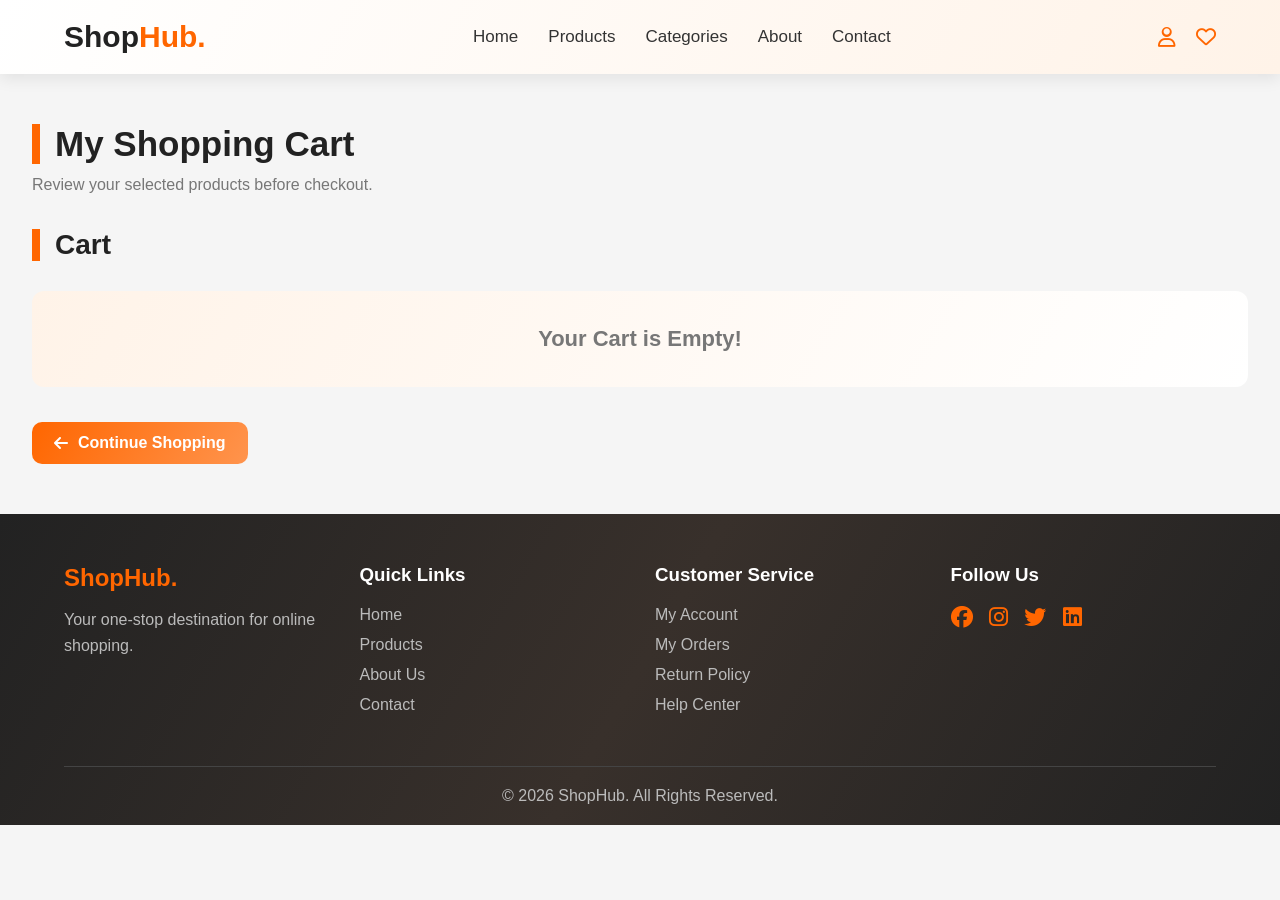
<file: cart.html>
<!DOCTYPE html>
<html lang="en">

<head>
    <meta charset="UTF-8">
    <meta name="viewport" content="width=device-width, initial-scale=1.0">

    <title>ShopHub - My Cart</title>

    <!-- CSS -->
    <link rel="stylesheet" href="style.css">

    <!-- Font Awesome -->
    <link rel="stylesheet" href="https://cdnjs.cloudflare.com/ajax/libs/font-awesome/6.7.2/css/all.min.css">
</head>

<body>

    <!-- Navbar -->
    <header class="navbar">

        <div class="logo">
            <h2>Shop<span>Hub.</span></h2>
        </div>

        <nav>
            <a href="index.html">Home</a>
            <a href="index.html">Products</a>
            <a href="#">Categories</a>
            <a href="#">About</a>
            <a href="#">Contact</a>
        </nav>

        <div class="nav-icons">
            <i class="fa-regular fa-user"></i>
            <i class="fa-regular fa-heart"></i>
        </div>

    </header>


    <!-- Cart Section -->
    <section class="cart-section">

        <div class="cart-heading">

            <h1>My Shopping Cart</h1>

            <p>Review your selected products before checkout.</p>

        </div>

        <div class="wrapper">

            <!-- Cart Products Will Display Here Using JavaScript -->

        </div>

        <div class="continue-shopping">

            <a href="index.html">
                <i class="fa-solid fa-arrow-left"></i>
                Continue Shopping
            </a>

        </div>

    </section>

    <!-- Footer -->
    <footer class="footer">

        <div class="footer-content">

            <div>
                <h2>ShopHub.</h2>

                <p>Your one-stop destination for online shopping.</p>
            </div>

            <div>
                <h3>Quick Links</h3>

                <a href="index.html">Home</a>
                <a href="index.html">Products</a>
                <a href="#">About Us</a>
                <a href="#">Contact</a>
            </div>

            <div>
                <h3>Customer Service</h3>

                <a href="#">My Account</a>
                <a href="#">My Orders</a>
                <a href="#">Return Policy</a>
                <a href="#">Help Center</a>
            </div>

            <div>
                <h3>Follow Us</h3>

                <i class="fa-brands fa-facebook"></i>
                <i class="fa-brands fa-instagram"></i>
                <i class="fa-brands fa-twitter"></i>
                <i class="fa-brands fa-linkedin"></i>
            </div>

        </div>

        <div class="footer-bottom">

            <p>© 2026 ShopHub. All Rights Reserved.</p>

        </div>

    </footer>


    <!-- JavaScript -->
    <script>

        const cartProduct = JSON.parse(localStorage.getItem("cartitems")) || [];

        const Products = JSON.parse(localStorage.getItem("filterData")) || {};

        var filterproducts = [];


        for (const key in Products) {

            let temp;

            temp = Products[key].filter((element) => {
                return cartProduct.includes(element.model);
            });

            filterproducts.push(...temp);

        }


        let section = document.createElement('section');

        let main = document.createElement('main');

        let h2 = document.createElement('h2');

        h2.append("Cart");

        section.appendChild(h2);


        if (filterproducts.length == 0) {

            let emptyCart = document.createElement('h3');

            emptyCart.append("Your Cart is Empty!");

            section.appendChild(emptyCart);

        }


        for (const element of filterproducts) {

            let div = document.createElement('div');

            let h3 = document.createElement('h3');

            let img = document.createElement('img');

            let h4 = document.createElement('h4');

            let h5 = document.createElement('h5');

            let p = document.createElement('p');

            let button = document.createElement('button');


            h3.append(element.company);

            h4.append(element.model);

            h5.append("₹ " + element.price);

            p.append(element.description);

            img.src = element.image;

            button.append("Remove");

            button.classList.add("remove");


            div.appendChild(h3);

            div.appendChild(img);

            div.appendChild(h4);

            div.appendChild(h5);

            div.appendChild(p);

            div.appendChild(button);


            main.appendChild(div);

        }


        section.appendChild(main);

        document.querySelector('.wrapper').appendChild(section);


        document.body.addEventListener("click", function (e) {

            if (e.target.tagName == "BUTTON") {

                let temp;

                temp = cartProduct.filter((element) => {
                    return element != e.target.parentElement.children[2].innerText;
                });

                localStorage.setItem("cartitems", JSON.stringify(temp));

                location.href = "cart.html";

                if (temp.length == 0) {
                    location.href = "index.html";
                }

            }

        });

    </script>

</body>

</html>
</file>
<file: style.css>
/* ========================================
   UNIVERSAL CSS
======================================== */

* {
    margin: 0;
    padding: 0;
    box-sizing: border-box;
    font-family: 'Gill Sans', 'Gill Sans MT', Calibri, sans-serif;
}

body {
    background: #f5f5f5;
    color: #222;
    overflow-x: hidden;
}

button,
input {
    font-family: inherit;
}


/* ========================================
   NAVBAR
======================================== */

.navbar {
    width: 100%;
    padding: 20px 5%;
    display: flex;
    justify-content: space-between;
    align-items: center;
    background: linear-gradient(120deg, #ffffff, #fff3e8);
    box-shadow: 0 5px 15px rgba(0, 0, 0, 0.08);
    position: relative;
    z-index: 10;
}

.logo h2 {
    font-size: 30px;
    color: #222;
}

.logo span {
    color: #ff6600;
}

.navbar nav {
    display: flex;
    align-items: center;
    gap: 30px;
}

.navbar nav a {
    text-decoration: none;
    color: #333;
    font-size: 17px;
    transition: 0.3s;
}

.navbar nav a:hover {
    color: #ff6600;
}

.nav-icons {
    display: flex;
    align-items: center;
    gap: 20px;
}

.nav-icons i {
    font-size: 20px;
    color: #ff6600;
    cursor: pointer;
    transition: 0.3s;
}

.nav-icons i:hover {
    transform: translateY(-4px);
}


/* ========================================
   SEARCH SECTION
======================================== */

.search-section {
    width: 90%;
    margin: 40px auto;
    display: flex;
    justify-content: space-between;
    align-items: center;
    gap: 20px;
}

.search-box {
    width: 500px;
    height: 50px;
    display: flex;
    align-items: center;
    background: #fff;
    border: 2px solid #eee;
    border-radius: 50px;
    padding: 0 20px;
    box-shadow: 0 5px 15px rgba(0, 0, 0, 0.06);
    transition: 0.3s;
}

.search-box:focus-within {
    border-color: #ff6600;
    box-shadow: 0 5px 18px rgba(255, 102, 0, 0.15);
}

.search-box i {
    font-size: 18px;
    color: #777;
    margin-right: 15px;
}

.search-box input {
    width: 100%;
    border: none;
    outline: none;
    background: transparent;
    font-size: 16px;
    color: #333;
}

.right-box {
    display: flex;
    align-items: center;
    gap: 20px;
}

.sort-box input {
    width: 220px;
    height: 50px;
    padding: 10px 15px;
    border: 1px solid #ddd;
    border-radius: 10px;
    outline: none;
    background: #fff;
    font-size: 15px;
    box-shadow: 0 5px 15px rgba(0, 0, 0, 0.06);
    transition: 0.3s;
}

.sort-box input:focus {
    border-color: #ff6600;
}


/* ========================================
   CART ICON
======================================== */

.cart-box {
    width: 50px;
    height: 50px;
    background: linear-gradient(135deg, #fff3e8, #ffffff);
    border-radius: 50%;
    display: flex;
    justify-content: center;
    align-items: center;
    position: relative;
    cursor: pointer;
    box-shadow: 0 5px 15px rgba(0, 0, 0, 0.06);
    transition: 0.3s;
}

.cart-box:hover {
    transform: translateY(-4px);
}

.cart-box i {
    font-size: 22px;
    color: #ff6600;
}

.cart-count {
    position: absolute;
    top: -5px;
    right: -5px;
    width: 20px;
    height: 20px;
    background: linear-gradient(135deg, #ff6600, #e65c00);
    color: #fff;
    border-radius: 50%;
    display: flex;
    justify-content: center;
    align-items: center;
    font-size: 12px;
    border: 2px solid #fff;
}


/* ========================================
   HOME PAGE - PRODUCTS SECTION
======================================== */

.products-section {
    width: 95%;
    margin: 50px auto;
}

.wrapper {
    width: 100%;
    margin: 30px auto;
}

.wrapper > section {
    margin-bottom: 60px;
}

.wrapper > section h2 {
    font-size: 30px;
    color: #222;
    border-left: 8px solid #ff6600;
    padding-left: 15px;
    margin-bottom: 30px;
}


/* ========================================
   HOME PAGE - PRODUCT GRID
======================================== */

.wrapper > section main {
    display: grid;
    grid-template-columns: repeat(5, minmax(0, 1fr));
    gap: 25px;
}


/* ========================================
   HOME PAGE - PRODUCT CARDS
======================================== */

.wrapper > section main div {
    background: #fff;
    border-radius: 15px;
    overflow: hidden;
    box-shadow: 0 8px 20px rgba(0, 0, 0, 0.08);
    display: flex;
    flex-direction: column;
    min-width: 0;
    height: 440px;
    transition: 0.3s;
}

.wrapper > section main div:hover {
    transform: translateY(-7px);
    box-shadow: 0 12px 25px rgba(255, 102, 0, 0.15);
}

.wrapper > section main div img {
    background: linear-gradient(135deg, #fff7f0, #ffffff);
    width: 100%;
    height: 220px;
    object-fit: contain;
    object-position: center;
    padding: 20px;
}

.wrapper > section main div h3 {
    font-size: 17px;
    color: #888;
    font-weight: normal;
    margin: 15px 18px 5px;
}

.wrapper > section main div h4 {
    font-size: 18px;
    color: #222;
    font-weight: bold;
    margin: 0 18px;
}

.wrapper > section main div h5 {
    font-size: 18px;
    color: #ff6600;
    margin: 15px 18px 10px;
}

.wrapper > section main div p {
    margin: 0 18px 20px;
    color: #646363;
    font-size: 14px;
    line-height: 1.6;
    flex-grow: 1;
    overflow: hidden;
}


/* ========================================
   PRODUCT BUTTON
======================================== */

button {
    margin: 0 18px 18px;
    padding: 11px;
    border: none;
    border-radius: 10px;
    background: linear-gradient(120deg, #ff6600, #ff944d);
    color: #fff;
    font-size: 16px;
    font-weight: 600;
    cursor: pointer;
    transition: 0.3s;
}

button:hover {
    background: linear-gradient(120deg, #e65c00, #ff6600);
    transform: translateY(-3px);
}


/* ========================================
   CART PAGE
======================================== */

.cart-section {
    width: 95%;
    margin: 50px auto;
}

.cart-heading {
    margin-bottom: 35px;
}

.cart-heading h1 {
    font-size: 35px;
    color: #222;
    border-left: 8px solid #ff6600;
    padding-left: 15px;
}

.cart-heading p {
    color: #777;
    font-size: 16px;
    margin-top: 12px;
}


/* Cart Wrapper */

.cart-section .wrapper {
    width: 100%;
    margin: 30px auto;
}

.cart-section .wrapper > section {
    margin-bottom: 30px;
}

.cart-section .wrapper > section h2 {
    font-size: 28px;
    color: #222;
    border-left: 8px solid #ff6600;
    padding-left: 15px;
    margin-bottom: 30px;
}


/* Cart Product Grid */

.cart-section .wrapper > section main {
    display: grid;
    grid-template-columns: repeat(5, minmax(0, 1fr));
    gap: 25px;
}


/* Cart Product Cards */

.cart-section .wrapper > section main div {
    background: #fff;
    border-radius: 15px;
    overflow: hidden;
    box-shadow: 0 8px 20px rgba(0, 0, 0, 0.08);
    display: flex;
    flex-direction: column;
    min-width: 0;
    height: 440px;
    transition: 0.3s;
}

.cart-section .wrapper > section main div:hover {
    transform: translateY(-7px);
    box-shadow: 0 12px 25px rgba(255, 102, 0, 0.15);
}

.cart-section .wrapper > section main div img {
    background: linear-gradient(135deg, #fff7f0, #ffffff);
    width: 100%;
    height: 220px;
    object-fit: contain;
    padding: 20px;
}

.cart-section .wrapper > section main div h3 {
    font-size: 17px;
    color: #888;
    font-weight: normal;
    margin: 15px 18px 5px;
}

.cart-section .wrapper > section main div h4 {
    font-size: 18px;
    color: #222;
    margin: 0 18px;
}

.cart-section .wrapper > section main div h5 {
    font-size: 18px;
    color: #ff6600;
    margin: 15px 18px 10px;
}

.cart-section .wrapper > section main div p {
    margin: 0 18px 20px;
    color: #646363;
    font-size: 14px;
    line-height: 1.6;
    flex-grow: 1;
    overflow: hidden;
}


/* Remove Button */

.cart-section .wrapper > section main div button {
    margin: 0 18px 18px;
    padding: 11px;
    border: none;
    border-radius: 10px;
    background: linear-gradient(120deg, #ff6600, #ff944d);
    color: #fff;
    font-size: 16px;
    font-weight: 600;
    cursor: pointer;
    transition: 0.3s;
}

.cart-section .wrapper > section main div button:hover {
    background: linear-gradient(120deg, #e65c00, #ff6600);
    transform: translateY(-3px);
}


/* Empty Cart */

.cart-section .wrapper > section > h3 {
    background: linear-gradient(120deg, #fff3e8, #ffffff);
    color: #777;
    padding: 35px;
    text-align: center;
    border-radius: 12px;
    font-size: 22px;
}


/* Continue Shopping */

.continue-shopping {
    margin-top: 35px;
}

.continue-shopping a {
    display: inline-flex;
    align-items: center;
    gap: 10px;
    padding: 12px 22px;
    border-radius: 10px;
    background: linear-gradient(120deg, #ff6600, #ff944d);
    color: #fff;
    text-decoration: none;
    font-weight: 600;
    transition: 0.3s;
}

.continue-shopping a:hover {
    background: linear-gradient(120deg, #e65c00, #ff6600);
    transform: translateY(-3px);
}


/* ========================================
   NEWSLETTER SECTION
======================================== */

.newsletter-section {
    background: linear-gradient(120deg, #fff0e3, #ffffff, #ffe1cc);
    padding: 55px 20px;
    text-align: center;
    margin: 50px 0;
}

.newsletter-section h2 {
    font-size: 30px;
    color: #222;
    margin-bottom: 15px;
}

.newsletter-section p {
    color: #777;
    margin-bottom: 25px;
    font-size: 16px;
}

.newsletter-box {
    display: flex;
    justify-content: center;
    gap: 10px;
}

.newsletter-box input {
    width: 350px;
    padding: 13px;
    border: 1px solid #ddd;
    border-radius: 8px;
    outline: none;
    font-size: 15px;
}

.newsletter-box input:focus {
    border-color: #ff6600;
}

.newsletter-box button {
    margin: 0;
    padding: 12px 25px;
}


/* ========================================
   FEATURES SECTION
======================================== */

.features-section {
    width: 90%;
    margin: 50px auto;
    display: grid;
    grid-template-columns: repeat(4, 1fr);
    gap: 25px;
}

.feature {
    background: linear-gradient(135deg, #ffffff, #fff3e8);
    padding: 30px 15px;
    text-align: center;
    border-radius: 15px;
    box-shadow: 0 5px 18px rgba(0, 0, 0, 0.06);
    transition: 0.3s;
}

.feature:hover {
    transform: translateY(-6px);
    box-shadow: 0 10px 22px rgba(255, 102, 0, 0.12);
}

.feature i {
    font-size: 32px;
    color: #ff6600;
    margin-bottom: 15px;
}

.feature h3 {
    font-size: 19px;
    margin-bottom: 10px;
    color: #222;
}

.feature p {
    color: #777;
    font-size: 14px;
    line-height: 1.5;
}


/* ========================================
   FOOTER
======================================== */

.footer {
    background: linear-gradient(120deg, #222, #38302b, #222);
    color: #fff;
    padding: 50px 5% 20px;
}

.footer-content {
    display: grid;
    grid-template-columns: repeat(4, 1fr);
    gap: 30px;
    margin-bottom: 40px;
}

.footer-content h2 {
    color: #ff6600;
    margin-bottom: 15px;
}

.footer-content h3 {
    margin-bottom: 20px;
}

.footer-content p {
    color: #bbb;
    line-height: 1.6;
}

.footer-content a {
    display: block;
    text-decoration: none;
    color: #bbb;
    margin-bottom: 12px;
    transition: 0.3s;
}

.footer-content a:hover {
    color: #ff6600;
    padding-left: 5px;
}

.footer-content i {
    color: #ff6600;
    font-size: 22px;
    margin-right: 12px;
    cursor: pointer;
    transition: 0.3s;
}

.footer-content i:hover {
    transform: translateY(-4px);
}

.footer-bottom {
    text-align: center;
    border-top: 1px solid #444;
    padding-top: 20px;
    color: #bbb;
}


/* ========================================
   RESPONSIVE - TABLET
======================================== */

@media (max-width: 1100px) {

    .wrapper > section main,
    .cart-section .wrapper > section main {
        grid-template-columns: repeat(3, minmax(0, 1fr));
    }

    .features-section {
        grid-template-columns: repeat(2, 1fr);
    }

    .footer-content {
        grid-template-columns: repeat(2, 1fr);
    }

}


/* ========================================
   RESPONSIVE - MOBILE
======================================== */

@media (max-width: 768px) {

    /* Navbar */

    .navbar {
        flex-direction: column;
        gap: 20px;
        padding: 20px;
    }

    .navbar nav {
        flex-wrap: wrap;
        justify-content: center;
        gap: 15px;
    }

    /* Search */

    .search-section {
        flex-direction: column;
        align-items: stretch;
        gap: 20px;
    }

    .search-box {
        width: 100%;
    }

    .right-box {
        width: 100%;
        justify-content: space-between;
    }

    .sort-box {
        flex: 1;
    }

    .sort-box input {
        width: 100%;
    }

    /* Product Grid */

    .wrapper > section main,
    .cart-section .wrapper > section main {
        grid-template-columns: repeat(2, minmax(0, 1fr));
        gap: 15px;
    }

    /* Features */

    .features-section {
        grid-template-columns: repeat(2, 1fr);
    }

}


/* ========================================
   RESPONSIVE - SMALL MOBILE
======================================== */

@media (max-width: 480px) {

    /* Navbar */

    .navbar {
        padding: 20px 15px;
    }

    .logo h2 {
        font-size: 27px;
    }

    .navbar nav {
        gap: 12px;
    }

    .navbar nav a {
        font-size: 15px;
    }

    /* Search */

    .search-section {
        width: 90%;
        margin: 30px auto;
    }

    .search-box {
        height: 45px;
    }

    .sort-box input {
        height: 45px;
        font-size: 13px;
    }

    .cart-box {
        width: 45px;
        height: 45px;
    }

    /* Product Section */

    .products-section,
    .cart-section {
        width: 92%;
    }

    .wrapper > section h2 {
        font-size: 25px;
    }

    /* Product Cards */

    .wrapper > section main,
    .cart-section .wrapper > section main {
        grid-template-columns: repeat(2, minmax(0, 1fr));
        gap: 12px;
    }

    .wrapper > section main div,
    .cart-section .wrapper > section main div {
        height: 390px;
    }

    .wrapper > section main div img,
    .cart-section .wrapper > section main div img {
        height: 160px;
        padding: 12px;
    }

    .wrapper > section main div h3,
    .cart-section .wrapper > section main div h3 {
        font-size: 14px;
        margin: 12px 10px 5px;
    }

    .wrapper > section main div h4,
    .cart-section .wrapper > section main div h4 {
        font-size: 15px;
        margin: 0 10px;
    }

    .wrapper > section main div h5,
    .cart-section .wrapper > section main div h5 {
        font-size: 16px;
        margin: 12px 10px 8px;
    }

    .wrapper > section main div p,
    .cart-section .wrapper > section main div p {
        font-size: 12px;
        margin: 0 10px 15px;
    }

    .wrapper > section main div button,
    .cart-section .wrapper > section main div button {
        margin: 0 10px 12px;
        padding: 9px 5px;
        font-size: 13px;
    }

    /* Cart Heading */

    .cart-heading h1 {
        font-size: 27px;
    }

    .cart-heading p {
        font-size: 14px;
    }

    .cart-section .wrapper > section h2 {
        font-size: 24px;
    }

    /* Newsletter */

    .newsletter-section {
        padding: 40px 15px;
    }

    .newsletter-section h2 {
        font-size: 24px;
    }

    .newsletter-box {
        flex-direction: column;
        align-items: center;
    }

    .newsletter-box input,
    .newsletter-box button {
        width: 100%;
        max-width: 350px;
    }

    /* Features */

    .features-section {
        width: 92%;
        grid-template-columns: 1fr;
        gap: 15px;
    }

    /* Footer */

    .footer-content {
        grid-template-columns: 1fr;
        gap: 30px;
    }

}
</file>
